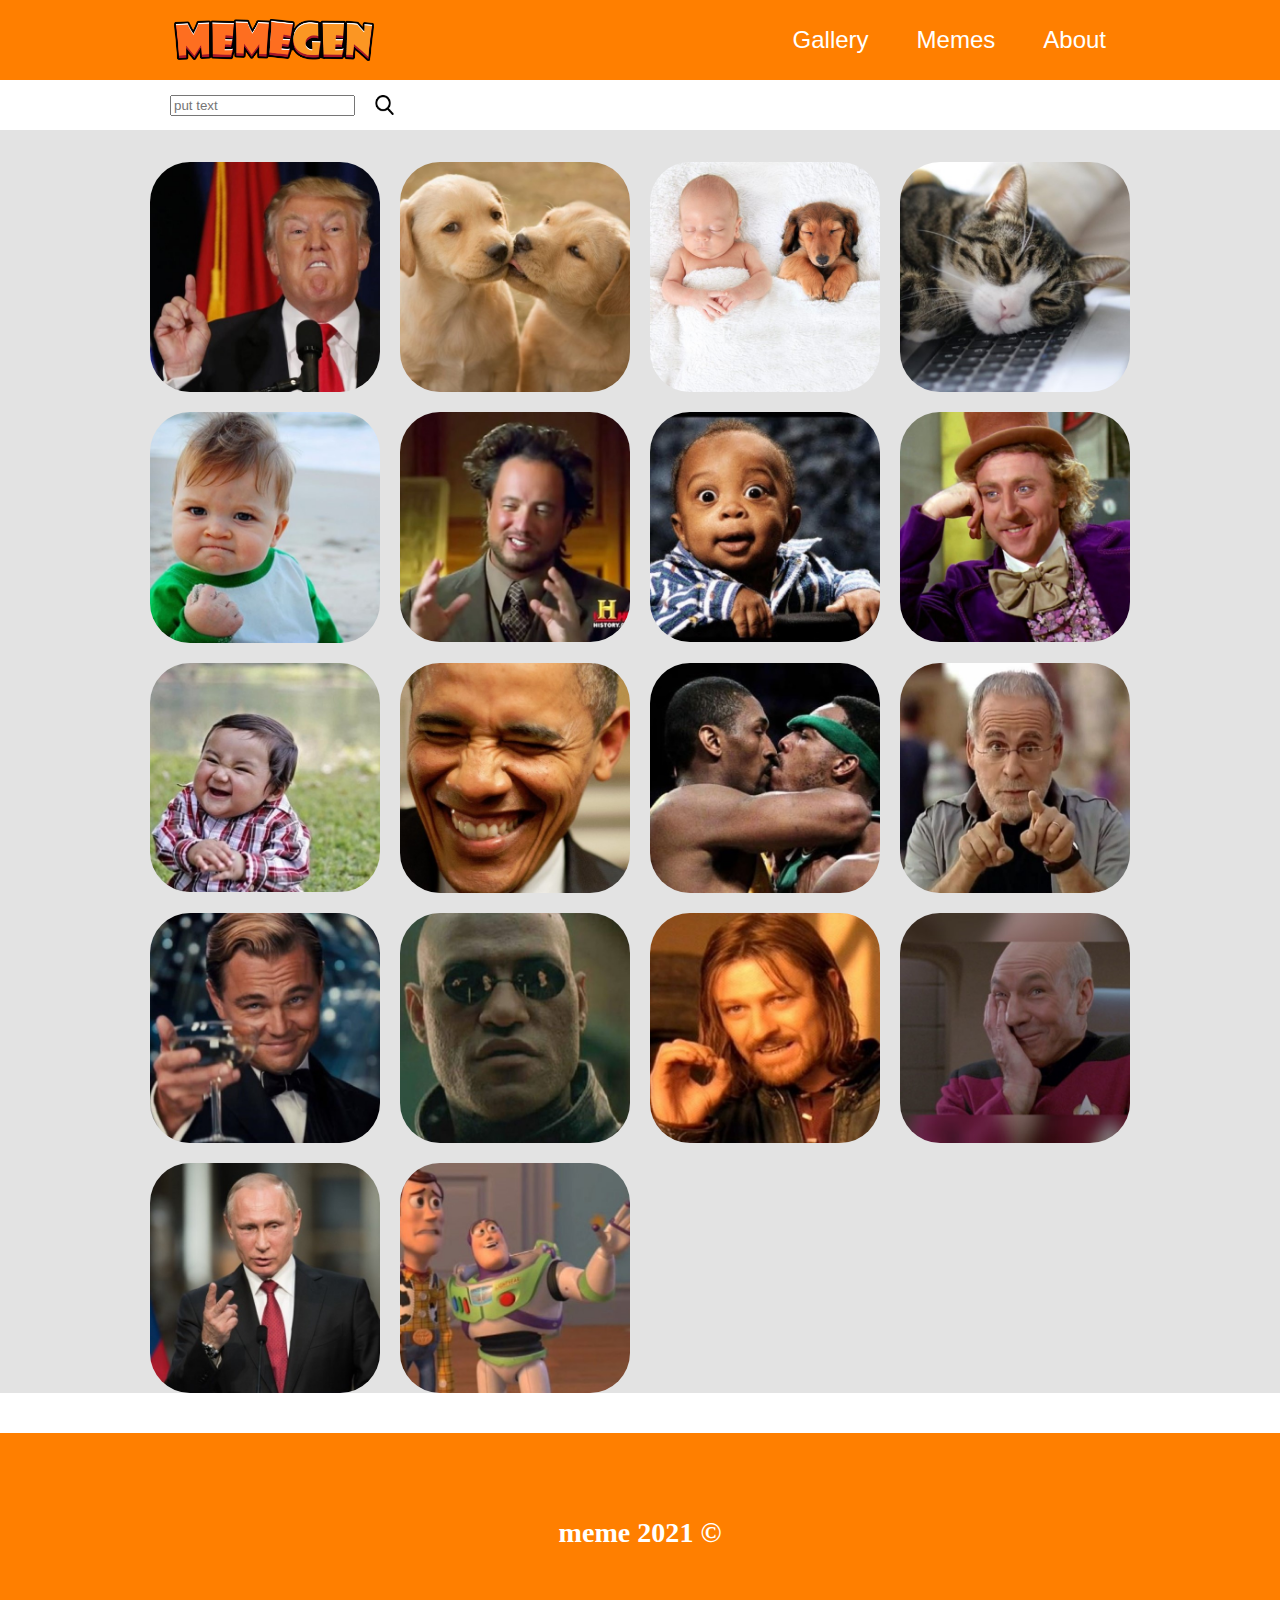
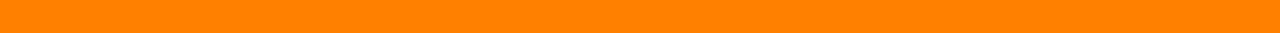
<file: index.html>
<!DOCTYPE html>
<html lang="en">

<head>
    <meta charset="UTF-8">
    <meta http-equiv="X-UA-Compatible" content="IE=edge">
    <meta name="viewport" content="width=device-width, initial-scale=1.0">
    <title>gallery</title>
    <link rel="stylesheet" href="css/gallery-style.css">
</head>

<body onload="onInit()">
    <header class="header-container ">
        <div class="header layout">
            <img class="logo" src="ICONS/LOGO.png" alt="">
            <button class="btn-menu" onclick="onOpenCloseMenu()">☰</button>
            <ul class="nav">
                <li><a href="#" onclick="closeEditor()">gallery</a></li>
                <li><a href="meme.html">memes</a></li>
                <li><a href="#">about</a></li>
            </ul>
        </div>
        <div class="search-container">
            <div class="search layout">
                <input type="text" placeholder="put text" oninput="onSetFilter(this.value)" class="input-search " />
                <img class="search-img" src="ICONS/search-icon.png" alt="">
            </div>
        </div>
    </header>
    <main>
        <div class="gallery-container-grid layout">
        </div>
        <div class="canvas-container layout" hidden>
            <div class="canvas-box">
                <canvas class="canvas" width="400" height="400" ></canvas>
            </div>
            <div class="btns-grid">
                <div class="input-text-container flex-center"> <input class="input-text" name="input-text" type="text"
                        placeholder="put your meme" onchange="onTextAdd(event,this.value)" autocomplete="off"></div>
                <div class="arrow-up-box flex-center"><button class="btn arrow-up" onclick="onMoveText(-10)"><img
                            src="ICONS/arrow-up.png" alt=""></button></div>
                <div class="lines-up-box flex-center"><button class="btn lines-up" onclick="onChangeLines(event,1)"><img
                            src="ICONS/up-and-down-opposite-double-arrows-side-by-side.png" alt=""></button></div>
                <div class="add-meme-box flex-center"><button class="btn add-meme"><img src="ICONS/add.png"
                            alt=""></button>
                </div>
                <div class="trash-box flex-center"> <button class="btn trash" onclick="onDeleteMeme()"><img
                            src="ICONS/trash.png"></button>
                </div>
                <div class="arrow-down-box flex-center"><button class="btn arrow-down" onclick="onMoveText(10)"><img
                            src="ICONS/arrow-down.png" alt=""></button></div>
                <div class="increase-font-box flex-center"> <button class="btn increase-font"
                        onclick="onChangeFontSize(event,1)"><img src="ICONS/increase-font-icon.png" alt=""></button>
                </div>
                <div class="decrease-font-box flex-center"> <button class="btn decrease-font"
                        onclick="onChangeFontSize(event,-1)"><img src="ICONS/decrease-font-icon.png" alt=""></button>
                </div>
                <div class="align-left-box flex-center"><button class="btn align-right"
                        onclick="onChangeAlign(event,'right')"><img src="ICONS/align-to-left.png" alt=""></button></div>
                <div class="align-center-box flex-center"><button class="btn align-center"
                        onclick="onChangeAlign(event,'center')"><img src="ICONS/center-text-alignment.png"
                            alt=""></button></div>
                <div class="align-right-box flex-center"><button class="btn align-left"
                        onclick="onChangeAlign(event,'left')"><img src="ICONS/align-to-right.png" alt=""></button></div>
                <div class="font-select-box flex-center"> <select class="select-font"
                        onchange="onChangeFont(event,value)">
                        <option value="IMPACT">IMPACT</option>
                        <option value="Arial">Arial</option>
                        <option value="Verdana">Verdana</option>
                    </select></div>
                <div class="stroke-color-box flex-center"><button class="btn stroke-color"
                        onclick="onChangeStrokeColorBtn()"><img src="ICONS/text-stroke.png" alt=""></button>
                    <input type="color" name="input-stroke" value="#ffffff" class="input-stroke"
                        onchange="onChangeStrokeColor(this.value)" hidden>
                </div>
                <div class="fill-color-box flex-center"><button class="btn fill-color"
                        onclick="onChangeFillColorBtn()"><img src="ICONS/paint-board-and-brush.png" alt=""></button>
                    <input type="color" name="input-fill" class="input-fill" onchange="onChangeFillColor(this.value)"
                        hidden>
                </div>
                <div class="emojies flex-center">
                    <img src="ICONS/arrow-left.png" alt="">
                    <img id="emoji-1"
                        src="ICONS/hairmoustachehairstylefontclip-artillustrationblack-and-monical-png-779_1024.png"
                        alt="" class="moustache" onclick="onEmojiDraw(this.src)">
                    <img id="emoji-2" src="ICONS/neck.png" alt="" onclick="onEmojiDraw(this.src)">
                    <img src="ICONS/arrow-right.png" alt="">
                </div>
                <div class="down-up-load-box ">
                    <a href="#" class="btn download" onclick="downloadCanvas(this)" download="">Download</a>
                    <a href="#" class="btn upload" download="">Upload</a>
                    <!-- <div class="inputs">
                        <input type="file" class="file-input btn" name="image" onchange="onImgInput(event)" />
                      
                        <form action="" method="POST" enctype="multipart/form-data" onsubmit="uploadImg(this, event)">
                          <input name="img" id="imgData" type="hidden" />
                          <button class="btn" type="submit">Publish</button>
                          <div class="share-container"></div>
                        </form>
                     -->
                </div>
            </div>
        </div>
    </main>
    <footer>
        <h3 class="coffee-rights">meme 2021 &copy</h3>
    </footer>

    <script src="js/storage-service.js"></script>
    <script src="js/upload-service.js"></script>
    <script src="js/util.js"></script>
    <script src="js/meme-service.js"></script>
    <script src="js/main.js"></script>
</body>

</html>
</file>
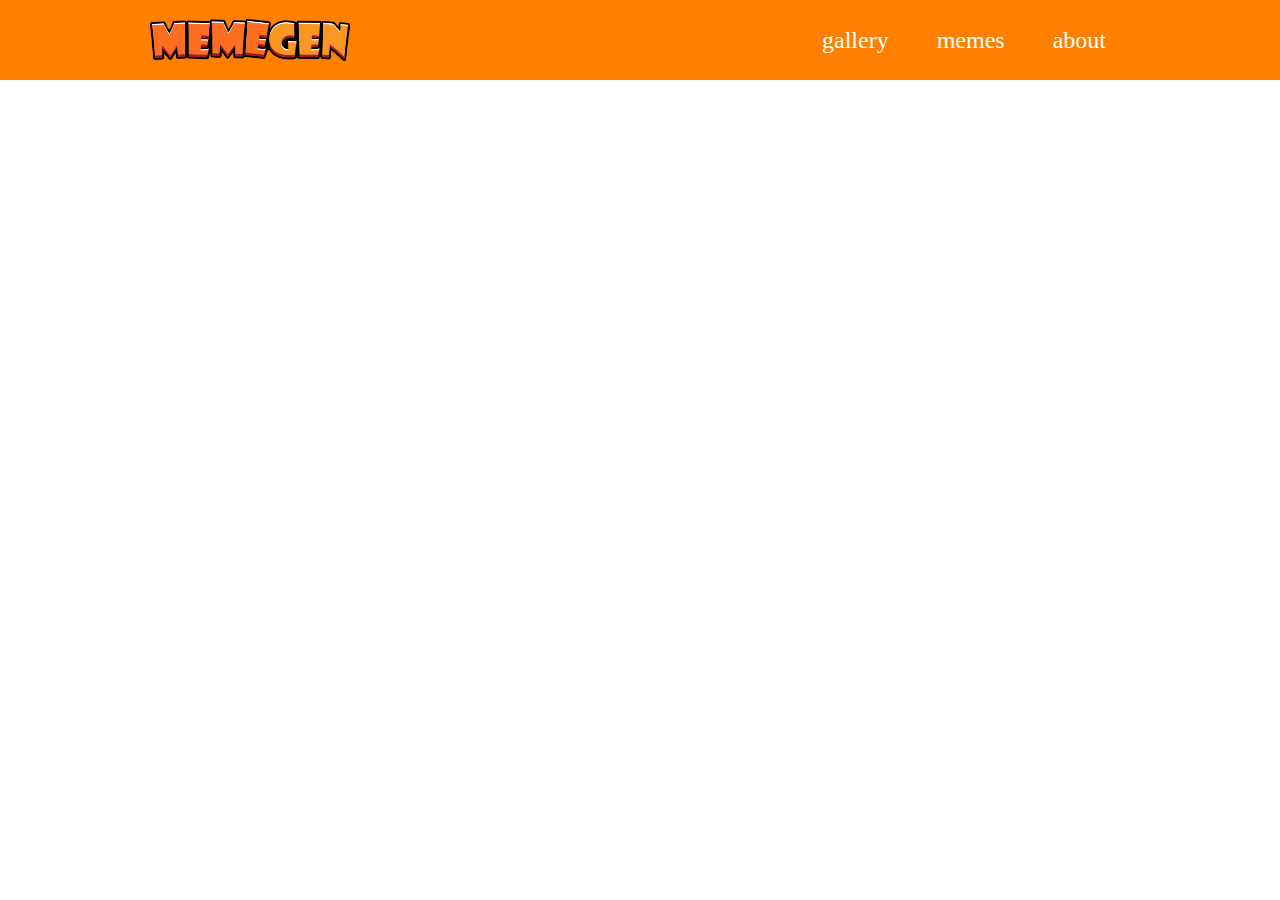
<file: meme.html>
<!DOCTYPE html>
<html lang="en">
<head>
    <meta charset="UTF-8">
    <meta http-equiv="X-UA-Compatible" content="IE=edge">
    <meta name="viewport" content="width=device-width, initial-scale=1.0">
    <link rel="stylesheet" href="css/savedmeme.css">
    <title>savedMeme</title>
</head>
<body>
    <header class="header-container ">
        <div class="header layout">
            <img class="logo" src="ICONS/LOGO.png" alt="">
            <ul class="nav">
                <li><a href="index.html">gallery</a></li>
                <li><a href="#">memes</a></li>
                <li><a href="#">about</a></li>
            </ul>
        </div>
        <div class="saved-memes"></div>
    
</body>
</html>
</file>
<file: css/gallery-style.css>
*{
    box-sizing: border-box;
}
body{
    margin: 0;
}
img{
    width:100%
}
a{
    text-decoration: none;
}
.layout{
    margin:0 auto;
    max-width: 450px;

}


/* .layout{
    max-width: 980px;

} */
.header-container{
    background-color: #ff7f00;
    /* margin-block-end: 2.5rem; */
}

.header{
    height:5em;
    margin: 0 auto;
    display: flex;
    flex-direction: row;
    align-items: center;
    justify-content: space-between;
}
.header-container .header .nav >* a{
    text-transform: capitalize;
    font-family: Impact, Haettenschweiler, 'Arial Narrow Bold', sans-serif;
    color:white;
    font-size: 1.5em;
    margin-inline: 1em;
}
.header-container .header .nav >* a:hover{
    color: #ff7f00
}
.header-container .header .nav >*{
    list-style-type: none;
}
.header-container .header .nav{
    display: flex;
    align-items: center;
}
.header-container .header .logo{
    max-width: 200px;
    margin-inline-start: 1.5em;
}
.search-container{
    background-color: white;
}
.search-container .search{
    display: flex;
    align-items: center;
    height: 50px;
    margin: 0 auto;
}
.search-container .search .input-search{
    margin-inline: 1.5em;
}
.search-container .search .search-img{
    width: 1.2rem;
    height: 1.2rem;
}
 
.gallery-container-grid{
    margin: 0 auto;
    background-color: #e3e3e3;
    display:grid;
    grid-template-columns:repeat(auto-fill ,minmax(80px,450px));
    /* grid-auto-rows: 250px; */
    gap: 10px;
    margin-block-end: 2.5em;
}
.gallery-container-grid >img{ 
    border-radius: 2.5em;
    object-fit: cover;
    cursor: pointer;
} 
.gallery-container-grid >img:hover{ 
    box-shadow: 0 1px 10px 5px  rgb(255, 153, 0);
    transform: scale(1.05);
    transition: .4s;
} 
main{
    background-color: #e3e3e3;
    padding-block-start:2em ;
}
.canvas-container{
    display: none;
    margin-inline: auto;
    flex-direction: column;
}
/* .canvas-container{
    display: none;
    margin-inline: auto;
    margin-block: 3em;
    flex-direction: column;
} */

.canvas-box{
    width:350px;
    height: 350px; 
    margin: 0 auto;
} 

.btns-grid{
    margin:0 auto;
    display:grid;
    grid-template-columns: repeat(5, minmax(40px,100px));
    grid-template-rows:50px 50px 50px 50px 80px 80px;
    
}
/* .btns-grid{
    margin:0 auto;
    display:grid;
    grid-template-columns: repeat(5, minmax(40px,60px));
    grid-template-rows:100px 60px 60px 75px 125px 100px;
    
} */
.btn{
    background-color: white;
    border-radius: 1rem;
    border: .05em solid rgb(60,60,60);
}
.btn img{
    width: 2.5em;
    height: 2.5em;
}


main .canvas-container .btns-grid .input-text-container{
    grid-column: span 5;
}
.input-text{
    width:80%;
    height: 2.5em;
    font-size:1.2em;
    text-align: center;
    margin-block: 1.5em;
    border-radius: .5em;
}
main .canvas-container .btns-grid .arrow-up-box{
    grid-row:2/3;
    grid-column: 1/2;
}
main .canvas-container .btns-grid .line-up-box{
    grid-row:2/3;
    grid-column: 2/3;
}
main .canvas-container .btns-grid .add-meme-box{
    grid-row:2/3;
    grid-column: 3/4;
    
}
main .canvas-container .btns-grid .trash-box{
    grid-row:2/3;
    grid-column: 4/5;
}
main .canvas-container .btns-grid .arrow-down-box{
    grid-row: 2/3;
    grid-column: 5/6;
}
main .canvas-container .btns-grid .increase-font-box{
    grid-row:3/4;
    grid-column: 1/2;
}
main .canvas-container .btns-grid .decrease-font-box{
    grid-row:3/4;
    grid-column: 2/3;
}
main .canvas-container .btns-grid .align-left-box{
    grid-row:3/4;
    grid-column: 3/4;
}
main .canvas-container .btns-grid .align-center-box{
    grid-row:3/4;
    grid-column: 4/5;
}
main .canvas-container .btns-grid .align-right-box{
    grid-row:3/4;
    grid-column: 5/6;
}
main .canvas-container .btns-grid .font-select-box{
    grid-row:4/5;
    grid-column: span 3;
}
main .canvas-container .btns-grid .font-select-box .select-font{
    width: 90%;
    border:.05em solid rgb(60,60,60);
    padding: 1em;
    border-radius: 1em;
}
main .canvas-container .btns-grid .stroke-color-box{
    grid-row:4/5;
    grid-column:4/5;
}
main .canvas-container .btns-grid .fill-color-box{
    grid-row:4/5;
    grid-column: 5/6;
}
main .canvas-container .btns-grid .stroke-color-box .input-stroke{
    background-color: white;
    border-radius: .5em;
    
}
main .canvas-container .btns-grid .fill-color-box .input-fill{
    background-color: white;
    border-radius: .5em;
}
main .canvas-container .btns-grid .emojies{
    grid-row:5/6;
    grid-column: span 5;
    border:.05em solid rgb(60,60,60);
    background-color: white;
    border-radius: 2em;
    display: flex;
    justify-content: space-between;
    align-items: center;
}
main .canvas-container .btns-grid .emojies img{
    width: 50px;
}
main .canvas-container .btns-grid .down-up-load-box{
    grid-row:6/7;
    grid-column: span 5;
    display: flex;
    justify-content: space-between;
    align-items: center;
}

main .canvas-container .btns-grid .down-up-load-box .download{
    font-size: 1.6em;
    padding: .4em;
    margin-inline: .5em;
    color:white;
    background-color: #ff7f00;
}
main .canvas-container .btns-grid .down-up-load-box .upload{
    font-size: 1.6em;
    padding: .4em;
    margin-inline: .5em;
    color:white;
    background-color: #ff7f00;
}

footer{
    height: 200px;
    background-color: #ff7f00;
    display: flex;
    justify-content: center;
    align-items: center;
    font-size: 1.5em;
    color:white;
}
.flex-center{
    display: flex;
    justify-content: center;
    align-items: center;
}
@media (max-width:650px){
    .btn-menu {
        font-size: 2rem;
        display: inline-block;
        background: none;
        color:whitesmoke;
        border:none;
    }
    .nav {
        position: fixed;
        right: 0;
        top:50px;
        height: 100vh;
        flex-direction: column;
        border-inline-start: 1px solid #ccc;
        background-color: rgb(60 60 60 / 90%);
        width: 100%;
        transform: translateX(100%);
        transition: transform .6s; 
    } 
    .nav > li:first-child{
        margin-block: 20px;
    }
    .nav > li:not(:first-child){
        margin-block-end: 20px;
    }
    .nav.menu-open {
        transform: translateX(0);
    }
}
@media (min-width:530px){
    .layout{
    margin: 0 auto;
    max-width: 570px;
    }
    .canvas-box{
        width: 400px;
        height: 400px;
    }
    .gallery-container-grid{
        width: 100%;
        background-color: #e3e3e3;
        display:grid;
        grid-template-columns:repeat(auto-fit, minmax(100px, 250px));
        grid-auto-flow: row;
        gap: 10px;
    }
}
@media (min-width:650px){
    
    .layout{
        margin: 0 auto;
        max-width: 640px;
        }
        .btn-menu{
            display: none;
        }
        .header-container .header .nav{
            position: static;
            transform: translateX(0%);
        }
      
    .canvas-box{
            width: 600px;
            height: 600px;
        }
        main .canvas-container .btns-grid{
            display:grid;
            grid-template-columns: repeat(5, minmax(40px,124px));
            grid-template-rows: 100px 60px 60px 75px 125px 100px;
            
        }
    .gallery-container-grid{
        /* margin: 0 auto; */
        width: 100%;
        background-color: #e3e3e3;
        display:grid;
        grid-template-columns:repeat(auto-fit, minmax(200px, 1fr));
        /* grid-auto-rows: 210px; */
        grid-auto-flow: row;
        gap: 10px;
        margin-block-end: 2.5em;
    }
}
/* @media (min-width:850px) {
    .canvas-container{
        display: none;
        max-width: 980px;
        margin-inline: auto;
        margin-block: 3em;
        flex-direction: row;
    } */
    /* .canvas-box{
        width: 600px;
        height: 600px;
    } */
    /* main .canvas-container .btns-grid{
        display:grid;
        grid-template-columns: repeat(5, minmax(40px,60px));
        grid-template-rows: 100px 60px 60px 75px 125px 100px;
        
    } */

/* } */
@media (min-width:980px){
    .layout{
        max-width: 980px;
    }
    .canvas{
        width:600px ;
        height: 600px;
    }
    .canvas-container{
        display: none;
        max-width: 980px;
        margin-inline: auto;
        margin-block: 3em;
        flex-direction: row;
    } 
.gallery-container-grid{
    margin: 0 auto;
    background-color: #e3e3e3;
    display:grid;
    grid-template-columns:repeat(auto-fill ,minmax(200px,1fr));
    /* grid-auto-rows: 250px; */
    gap: 20px;
    margin-block-end: 2.5em;
}

}
</file>
<file: css/savedmeme.css>
*{
    box-sizing: border-box;
}
body{
    margin: 0;
}
img{
    width:100%
}
.layout{
    max-width: 980px;

}
.header-container{
    background-color: #ff7f00;
    /* margin-block-end: 2.5rem; */
}

.header{
    height:5em;
    margin: 0 auto;
    display: flex;
    flex-direction: row;
    align-items: center;
    justify-content: space-between;
}
.header-container .header .nav >* a{
    text-decoration: none;
    color:white;
    font-size: 1.5em;
    margin-inline: 1em;
}
.header-container .header .nav >* a:hover{
    color: #040a2c
}
.header-container .header .nav >*{
    list-style-type: none;
}
.header-container .header .nav{
    display: flex;
    align-items: center;
}
.header-container .header >img{
    max-width: 200px;
}
</file>
